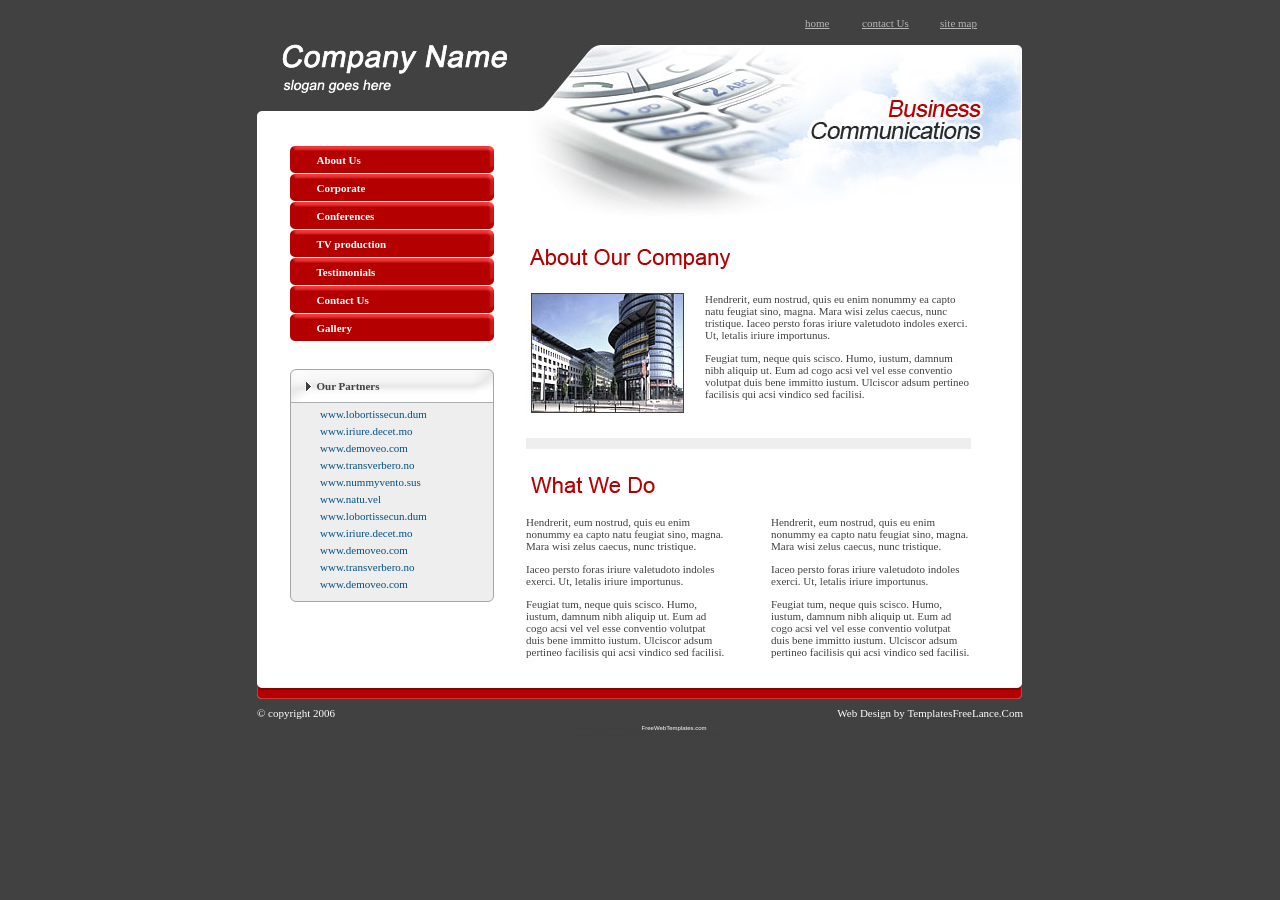
<file: project_one/template3673_008/index.htm>
<!DOCTYPE HTML PUBLIC "-//W3C//DTD HTML 4.01 Transitional//EN"
"http://www.w3.org/TR/html4/loose.dtd">
<html>
<head>
<title>Business Company</title>
<meta http-equiv="Content-Type" content="text/html; charset=iso-8859-1">
<style type="text/css">
<!--
body,td,th {
	font-family: tahoma;
	font-size: 11px;
	color: #414141;
}
body {
	background-color: #414141;
	margin-left: 0px;
	margin-top: 0px;
	margin-right: 0px;
	margin-bottom: 0px;
}
.style1 {color: #ffffff}
a {
	font-size: 11px;
	color: #ffffff;
}
a:link {
	text-decoration: none;
}
a:visited {
	text-decoration: none;
}
a:hover {
	text-decoration: underline;
}
a:active {
	text-decoration: none;
}
.style2 {color: #005083;}
.style3 {color: #B7B7B7}
-->
</style>
</head>
<body>
<table width="765" border="0" align="center" cellpadding="0" cellspacing="0">
  <tr>
    <td><table width="765" border="0" cellspacing="0" cellpadding="0" bgcolor="#FFFFFF">
      <tr>
        <td valign="top"><table width="269" border="0" cellspacing="0" cellpadding="0">
          <tr>
            <td><a href="http://www.templatesfreelance.com"><img src="images/title.gif" width="269" height="119" border="0"></a></td>
          </tr>
          <tr>
            <td><img src="images/spacer.gif" width="1" height="27"></td>
          </tr>
          <tr>
            <td><table width="204" border="0" align="center" cellpadding="0" cellspacing="0">
              <tr>
                <td height="28" background="images/button.gif" class="style1"><img src="images/spacer.gif" width="27" height="1"><strong><a href="http://www.templatesfreelance.com">About Us</a></strong></td>
              </tr>
              <tr>
                <td height="28" background="images/button.gif" class="style1"><img src="images/spacer.gif" width="27" height="1"><strong><a href="http://www.templatesfreelance.com">Corporate</a></strong></td>
              </tr>
              <tr>
                <td height="28" background="images/button.gif" class="style1"><img src="images/spacer.gif" width="27" height="1"><strong><a href="http://www.templatesfreelance.com">Conferences</a></strong></td>
              </tr>
              <tr>
                <td height="28" background="images/button.gif" class="style1"><img src="images/spacer.gif" width="27" height="1"><strong><a href="http://www.templatesfreelance.com">TV production</a></strong></td>
              </tr>
              <tr>
                <td height="28" background="images/button.gif" class="style1"><img src="images/spacer.gif" width="27" height="1"><strong><a href="http://www.templatesfreelance.com">Testimonials</a></strong></td>
              </tr>
              <tr>
                <td height="28" background="images/button.gif" class="style1"><img src="images/spacer.gif" width="27" height="1"><strong><a href="http://www.templatesfreelance.com">Contact Us</a></strong></td>
              </tr>
              <tr>
                <td height="28" background="images/button.gif" class="style1"><img src="images/spacer.gif" width="27" height="1"><strong><a href="http://www.templatesfreelance.com">Gallery</a></strong></td>
              </tr>
			  <tr>
            <td><img src="images/spacer.gif" width="1" height="27"></td>
          	  </tr>
            </table></td>
          </tr>
          <tr>
            <td><table width="204" border="0" align="center" cellpadding="0" cellspacing="0">
              <tr>
                <td background="images/partner_t.gif" height="34"><img src="images/spacer.gif" width="27" height="8"><strong>Our Partners</strong></td>
              </tr>
              <tr>
                <td background="images/gr1.gif"><table width="204" border="0" cellspacing="0" cellpadding="0">
                  <tr>
                    <td width="25"><img src="images/spacer.gif" width="20" height="8"></td>
                    <td width="175"><table width="175" border="0" cellspacing="5" cellpadding="0">
                      <tr>
                        <td class="style2">www.lobortissecun.dum</td>
                      </tr>
                      <tr>
                        <td class="style2">www.iriure.decet.mo</td>
                      </tr>
                      <tr>
                        <td class="style2">www.demoveo.com</td>
                      </tr>
                      <tr>
                        <td class="style2">www.transverbero.no</td>
                      </tr>
                      <tr>
                        <td class="style2">www.nummyvento.sus</td>
                      </tr>
                      <tr>
                        <td class="style2">www.natu.vel</td>
                      </tr>
                      <tr>
                        <td class="style2">www.lobortissecun.dum</td>
                      </tr>
                      <tr>
                        <td class="style2">www.iriure.decet.mo</td>
                      </tr>
                      <tr>
                        <td class="style2">www.demoveo.com</td>
                      </tr>
                      <tr>
                        <td class="style2">www.transverbero.no</td>
                      </tr>
					  <tr>
                        <td class="style2">www.demoveo.com</td>
                      </tr>
                    </table></td>
                  </tr>
                </table></td>
              </tr>
              <tr>
                <td><img src="images/part_bottom.gif" width="204" height="7"></td>
              </tr>
            </table></td>
          </tr>
        </table></td>
        <td valign="top"><table width="496" border="0" cellspacing="0" cellpadding="0">
          <tr>
            <td><table width="496" border="0" cellspacing="0" cellpadding="0" bgcolor="#414141">
              <tr>
                <td width="279"><img src="images/spacer.gif" width="1" height="45"></td>
                <td width="57"><a href="http://www.templatesfreelance.com"><span class="style3"><u>home</u></span></a></td>
                <td width="78"><a href="http://www.templatesfreelance.com"><span class="style3"><u>contact Us</u></span></a></td>
                <td width="82"><a href="http://www.templatesfreelance.com"><span class="style3"><u>site map</u></span></a></td>
              </tr>
            </table></td>
          </tr>
          <tr>
            <td><a href="http://www.templatesfreelance.com"><img src="images/header.jpg" width="496" height="175" border="0"></a></td>
          </tr>
          <tr>
            <td><table width="445" border="0" align="left" cellpadding="0" cellspacing="0">
			  <tr>
                <td><img src="images/spacer.gif" width="1" height="20"></td>
              </tr>
              <tr>
                <td><a href="http://www.templatesfreelance.com"><img src="images/about.gif" width="445" height="33" border="0"></a></td>
              </tr>
			  <tr>
                <td><img src="images/spacer.gif" width="1" height="20"></td>
              </tr>
              <tr>
                <td><a href="http://www.templatesfreelance.com"><img src="images/img.jpg" width="179" height="120" border="0" align="left"></a>Hendrerit, eum nostrud, quis eu enim nonummy ea capto natu feugiat sino, magna. Mara wisi zelus caecus, nunc tristique. Iaceo persto foras iriure valetudoto indoles exerci. Ut, letalis iriure importunus.
                  <p>Feugiat tum, neque quis scisco. Humo, iustum, damnum nibh aliquip ut. Eum ad cogo acsi vel vel esse conventio volutpat duis bene immitto iustum. Ulciscor adsum pertineo facilisis qui acsi vindico sed facilisi.</p></td>
              </tr>
              <tr>
                <td background="images/gr2.gif" height="52"><img src="images/spacer.gif" width="1" height="52"></td>
              </tr>
			  <tr>
                <td><a href="http://www.templatesfreelance.com"><img src="images/what.gif" width="445" height="36" border="0"></a></td>
              </tr>
			  <tr>
                <td><img src="images/spacer.gif" width="1" height="15"></td>
              </tr>
			  <tr>
                <td><table width="445" border="0" cellspacing="0" cellpadding="0">
                  <tr>
                    <td>Hendrerit, eum nostrud, quis eu enim nonummy ea capto natu feugiat sino, magna. Mara wisi zelus caecus, nunc tristique.
                      <p>Iaceo persto foras iriure valetudoto indoles exerci. Ut, letalis iriure importunus. </p>
                      <p>Feugiat tum, neque quis scisco. Humo, iustum, damnum nibh aliquip ut. Eum ad cogo acsi vel vel esse conventio volutpat duis bene immitto iustum. Ulciscor adsum pertineo facilisis qui acsi vindico sed facilisi.</p><br></td>
                    <td><img src="images/spacer.gif" width="45" height="1"></td>
					<td>Hendrerit, eum nostrud, quis eu enim nonummy ea capto natu feugiat sino, magna. Mara wisi zelus caecus, nunc tristique.
                      <p>Iaceo persto foras iriure valetudoto indoles exerci. Ut, letalis iriure importunus. </p>
                      <p>Feugiat tum, neque quis scisco. Humo, iustum, damnum nibh aliquip ut. Eum ad cogo acsi vel vel esse conventio volutpat duis bene immitto iustum. Ulciscor adsum pertineo facilisis qui acsi vindico sed facilisi.</p><br></td>
                  </tr>
                </table></td>
              </tr>
            </table></td>
          </tr>
		  </table></td>
      </tr>
    </table></td>
  </tr>
  <tr>
    <td><a href="http://www.templatesfreelance.com"><img src="images/footer.gif" width="765" height="22" border="0"></a></td>
  </tr>
  <tr>
    <td>
      <table width="766" border="0" cellspacing="0" cellpadding="0">
        <tr>
          <td width="421" align="left" class="style1"><a href="http://www.templatesfreelance.com/" style="cursor:default ">&copy; copyright 2006</a></td>
		  <td width="10"><img src="images/spacer.gif" width="1" height="20"><a href="www.templatesfreelance.com"><img src="images/spacer.gif" width="1" height="1" border="0"></a></td>
          <td width="335" align="right" class="style1"> <a href="http://www.templatesfreelance.com/">Web Design  by TemplatesFreeLance.Com</a></td>
        </tr>
      </table><a href="www.templatesfreelance.com"><img src="images/spacer.gif" width="1" height="1" border="0"></a></td>
  </tr>
</table>
<a href="www.templatesfreelance.com"><img src="images/spacer.gif" width="1" height="1" border="0"></a>
</body>
</html>

			<center><span style="width: 100%; font-family: helvetica; font-size: 6px;">
			Design downloaded from <a href="http://www.freewebtemplates.com" style="font-family: helvetica; font-size: 6px;">FreeWebTemplates.com</a><br>
			Free web design, web templates, web layouts, and website resources!
			</span></center><br><br>
</file>
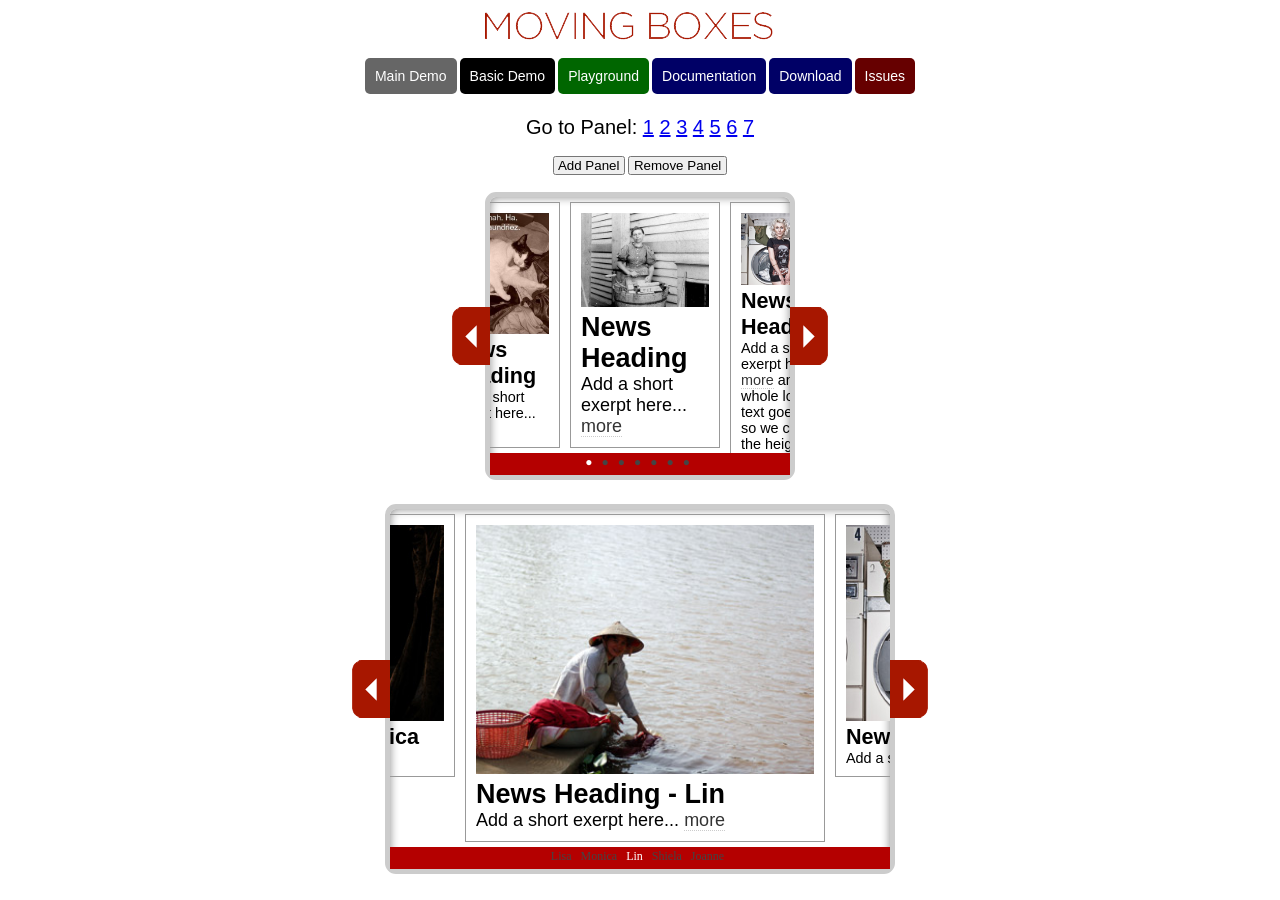
<file: project_one/brouillon/chriscoyier-MovingBoxes-9c96717/index.html>
﻿<!DOCTYPE html>
<html>
<head>
	<meta charset="utf-8">
	<title>Moving Boxes</title>

	<!-- Required CSS -->
	<link href="css/movingboxes.css" media="screen" rel="stylesheet">
	<!--[if lt IE 9]>
	<link href="css/movingboxes-ie.css" rel="stylesheet" media="screen" />
	<![endif]-->

	<!-- Required script -->
	<script src="http://ajax.googleapis.com/ajax/libs/jquery/1.7/jquery.min.js"></script>
	<script src="js/jquery.movingboxes.js"></script>

	<!-- Demo only -->
	<link href="demo/demo.css" media="screen" rel="stylesheet">
	<script src="demo/demo.js"></script>
	<style>
		/* Overall & panel width defined using css in MovingBoxes version 2.2.2+ */
		ul#slider-one { width: 300px; }
		ul#slider-one > li { width: 150px; }
		div#slider-two { width: 500px; }
		div#slider-two > div { width: 360px; }
	</style>

</head>
<body>

<div id="wrapper">
	<div id="title">
		<a href="http://github.com/chriscoyier/MovingBoxes"><img src="demo/movingboxes.png" alt="moving boxes"></a>
	</div>

	<div id="nav">
		<a class="current" href="index.html">Main Demo</a>
		<a href="basic.html">Basic Demo</a>
		<a class="play" href="http://jsfiddle.net/Mottie/jMXx3/">Playground</a>
		<a class="git" href="https://github.com/chriscoyier/MovingBoxes/wiki">Documentation</a>
		<a class="git" href="https://github.com/chriscoyier/MovingBoxes/downloads">Download</a>
		<a class="issue" href="https://github.com/chriscoyier/MovingBoxes/issues">Issues</a>
	</div>

	<br>
	<div class="dlinks">
		Go to Panel: <span></span>
	</div>
	<br>

	<div class="buttons">
		<button class="add">&nbsp;Add Panel&nbsp;</button>
		<button class="remove">&nbsp;Remove Panel&nbsp;</button>
	</div>
	<br>

	<!-- Slider #1 -->
	<ul id="slider-one">

		<li>
			<img src="demo/1.jpg" alt="picture">
			<h2>News Heading</h2>
			<p>Add a short exerpt here... <a href="http://flickr.com/photos/justbcuz/112479862/">more</a></p>
		</li>

		<li>
			<img src="demo/2.jpg" alt="picture">
			<h2>News Heading</h2>
			<p>Add a short exerpt here... <a href="http://flickr.com/photos/joshuacraig/2698975899/">more</a> and a whole lot more text goes here, so we can see the height adjust.</p>
		</li>

		<li>
			<img src="demo/3.jpg" alt="picture">
			<h2>News Heading</h2>
			<p>Add a short exerpt here... <a href="http://flickr.com/photos/ruudvanleeuwen/468309897/">more</a></p>
		</li>

		<li>
			<img src="demo/4.jpg" alt="picture">
			<h2>News Heading</h2>
			<p>Add a short exerpt here... <a href="http://flickr.com/photos/emikohime/294092478/">more</a></p>
		</li>

		<li>
			<img src="demo/5.jpg" alt="picture">
			<h2>News Heading</h2>
			<p>Add a short exerpt here... <a href="http://www.flickr.com/photos/fensterbme/499006584/">more</a></p>
		</li>

		<li>
			<img src="demo/6.jpg" alt="picture" id="astronaut">
			<h2>News Heading</h2>
			<p>Add a short exerpt here... <a href="#">more</a></p>
		</li>

		<li>
			<img src="demo/7.jpg" alt="picture">
			<h2>News Heading</h2>
			<p>Add a short exerpt here... <a href="#">more</a></p>
		</li>

	</ul> <!-- end Slider #1 -->

	<br><br>

	<!-- Slider #2 (images of slider #1 reversed) -->
	<div id="slider-two">

		<div>
			<img src="demo/5.jpg" alt="picture">
			<h2>News Heading - <span>Lisa</span></h2>
			<p>Add a short exerpt here... <a href="http://flickr.com/photos/fensterbme/499006584/">more</a></p>
		</div>

		<div>
			<img src="demo/4.jpg" alt="picture">
			<h2>News Heading - <span>Monica</span></h2>
			<p>Add a short exerpt here... <a href="http://flickr.com/photos/emikohime/294092478/">more</a></p>
		</div>

		<div>
			<img src="demo/3.jpg" alt="picture">
			<h2>News Heading - <span>Lin</span></h2>
			<p>Add a short exerpt here... <a href="http://flickr.com/photos/ruudvanleeuwen/468309897/">more</a></p>
		</div>

		<div>
			<img src="demo/2.jpg" alt="picture">
			<h2>News Heading - <span>Shiela</span></h2>
			<p>Add a short exerpt here... <a href="http://flickr.com/photos/joshuacraig/2698975899/">more</a></p>
		</div>

		<div>
			<img src="demo/1.jpg" alt="picture">
			<h2>News Heading - <span>Joanne</span></h2>
			<p>Add a short exerpt here... <a href="http://flickr.com/photos/justbcuz/112479862/">more</a></p>
		</div>

	</div>

	<br><br>

</div> <!-- end wrapper -->

</body>
</html>
</file>
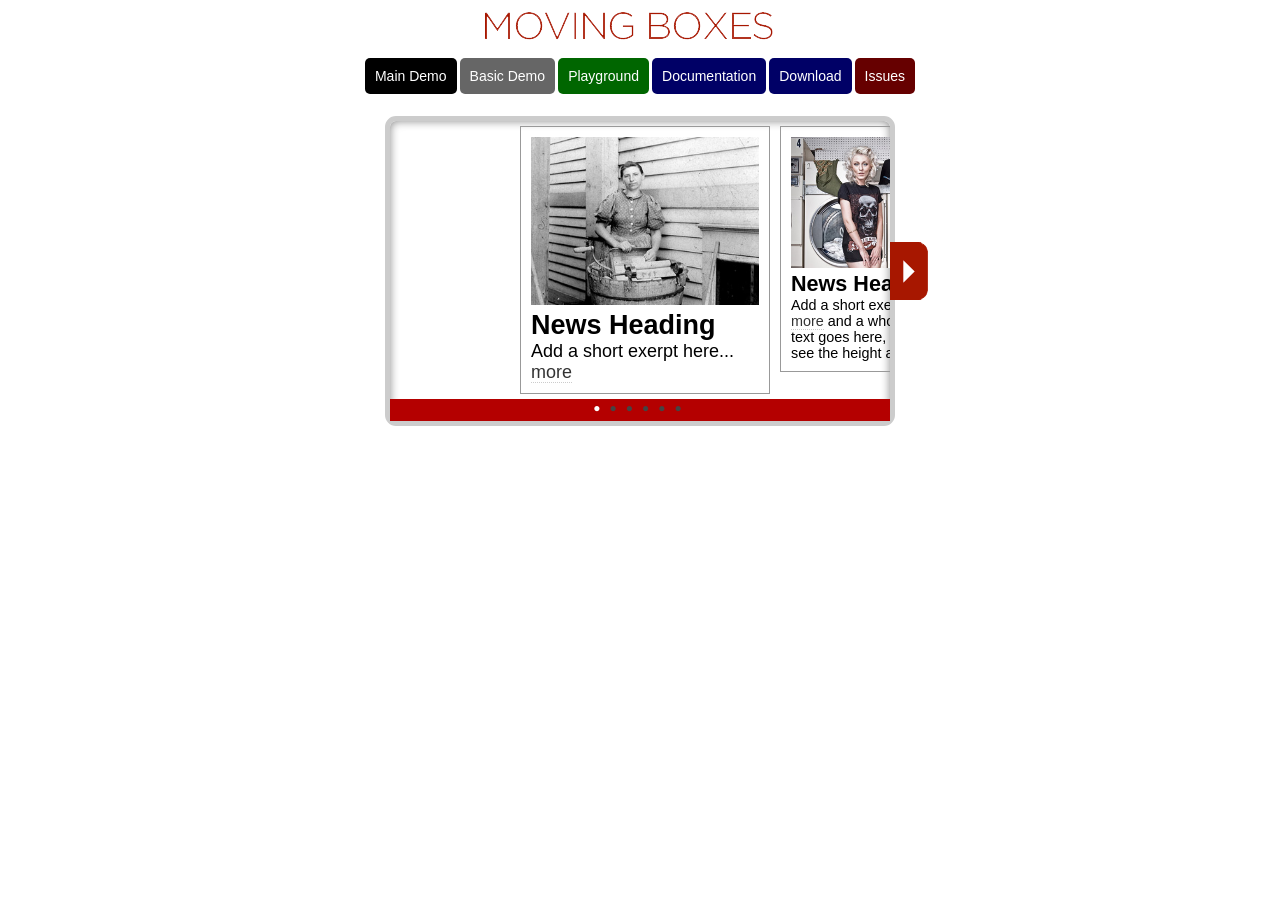
<file: project_one/brouillon/chriscoyier-MovingBoxes-9c96717/basic.html>
<!DOCTYPE html>
<html>
<head>
	<meta charset="utf-8">
	<title>Moving Boxes</title>
	
	<!-- Required CSS -->
	<link href="css/movingboxes.css" media="screen" rel="stylesheet">
	<!--[if lt IE 9]>
	<link href="css/movingboxes-ie.css" rel="stylesheet" media="screen" />
	<![endif]-->
	
	<!-- Required script -->
	<script src="http://ajax.googleapis.com/ajax/libs/jquery/1.7/jquery.min.js"></script>
	<script src="js/jquery.movingboxes.js"></script>

	<!-- Demo only -->
	<link href="demo/demo.css" media="screen" rel="stylesheet">
	<style>
		/* Dimensions set via css in MovingBoxes version 2.2.2+ */
		#slider { width: 500px; }
		#slider li { width: 250px; }
	</style>
	<script>
	$(function(){

		$('#slider').movingBoxes({
			/* width and panelWidth options deprecated, but still work to keep the plugin backwards compatible
			width: 500,
			panelWidth: 0.5,
			*/
			startPanel   : 1,      // start with this panel
			wrap         : false,   // if true, the panel will "wrap" (it really rewinds/fast forwards) at the ends
			buildNav     : true,   // if true, navigation links will be added
			navFormatter : function(){ return "&#9679;"; } // function which returns the navigation text for each panel
		});

	});
	</script>
</head>
<body>

<div id="wrapper">

	<div id="title">
		<a href="http://github.com/chriscoyier/MovingBoxes"><img src="demo/movingboxes.png" alt="moving boxes"></a>
	</div>

	<div id="nav">
		<a href="index.html">Main Demo</a>
		<a class="current" href="basic.html">Basic Demo</a>
		<a class="play" href="http://jsfiddle.net/Mottie/jMXx3/">Playground</a>
		<a class="git" href="https://github.com/chriscoyier/MovingBoxes/wiki">Documentation</a>
		<a class="git" href="https://github.com/chriscoyier/MovingBoxes/downloads">Download</a>
		<a class="issue" href="https://github.com/chriscoyier/MovingBoxes/issues">Issues</a>
	</div>
	<br>

	<!-- MovingBoxes Slider -->
	<ul id="slider">

		<li>
			<img src="demo/1.jpg" alt="picture">
			<h2>News Heading</h2>
			<p>Add a short exerpt here... <a href="http://flickr.com/photos/justbcuz/112479862/">more</a></p>
		</li>

		<li>
			<img src="demo/2.jpg" alt="picture">
			<h2>News Heading</h2>
			<p>Add a short exerpt here... <a href="http://flickr.com/photos/joshuacraig/2698975899/">more</a> and a whole lot more text goes here, so we can see the height adjust.</p>
		</li>

		<li>
			<img src="demo/3.jpg" alt="picture">
			<h2>News Heading</h2>
			<p>Add a short exerpt here... <a href="http://flickr.com/photos/ruudvanleeuwen/468309897/">more</a></p>
		</li>

		<li>
			<img src="demo/4.jpg" alt="picture">
			<h2>News Heading</h2>
			<p>Add a short exerpt here... <a href="http://flickr.com/photos/emikohime/294092478/">more</a></p>
		</li>

		<li>
			<img src="demo/5.jpg" alt="picture">
			<h2>News Heading</h2>
			<p>Add a short exerpt here... <a href="http://www.flickr.com/photos/fensterbme/499006584/">more</a></p>
		</li>

		<li>
			<img src="demo/6.jpg" alt="picture">
			<h2>News Heading</h2>
			<p>Add a short exerpt here... <a href="#">more</a></p>
		</li>

	</ul> <!-- end Slider #1 -->

</div> <!-- end wrapper -->

</body>
</html>
</file>
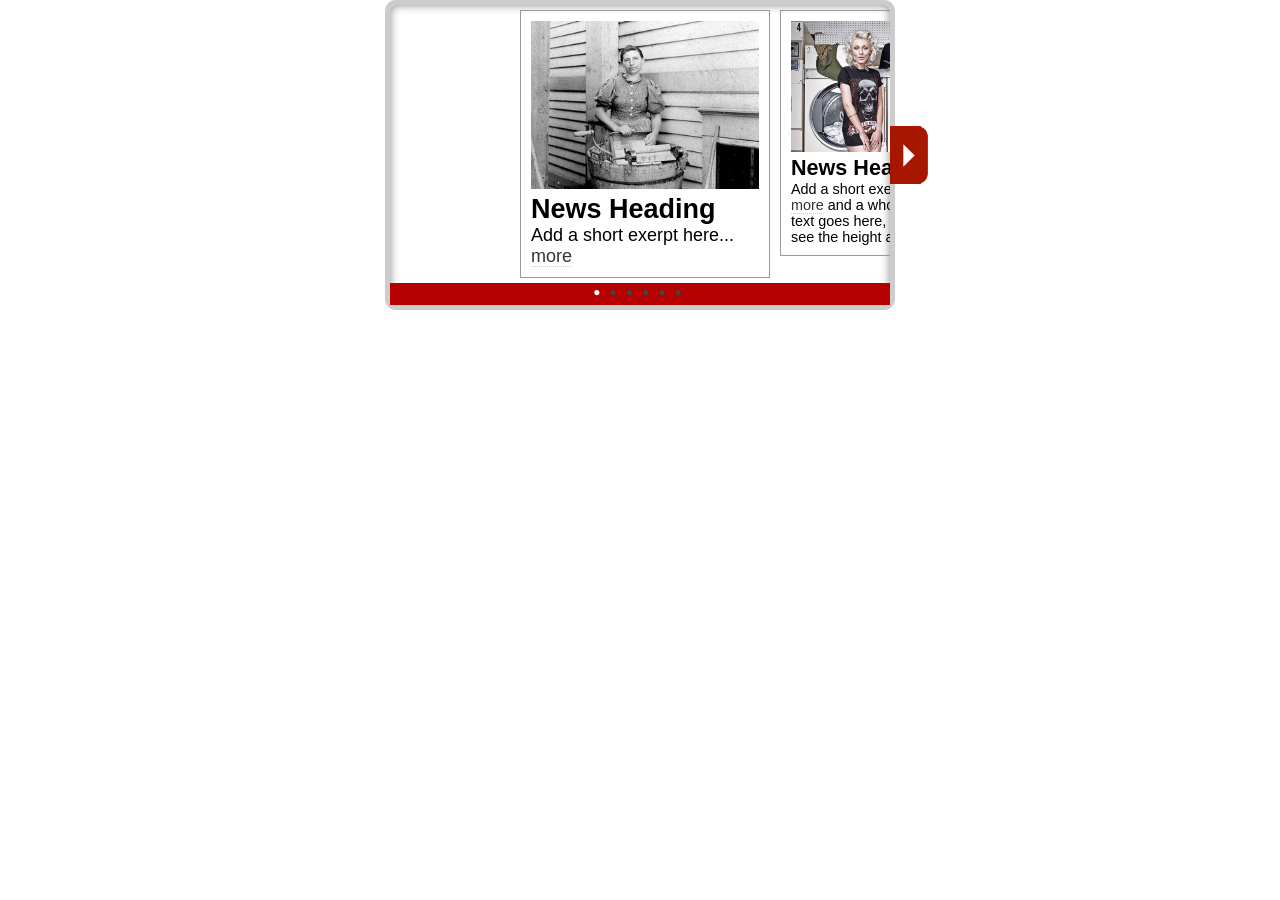
<file: project_one/brouillon/chriscoyier-MovingBoxes-9c96717/basic2.html>
<!DOCTYPE html>
<html>
<head>
	<meta charset="utf-8">
	
	<!-- Required CSS -->
	<link href="css/movingboxes.css" media="screen" rel="stylesheet">
	<!--[if lt IE 9]>
	<link href="css/movingboxes-ie.css" rel="stylesheet" media="screen" />
	<![endif]-->
	
	<!-- Required script -->
	<script src="http://ajax.googleapis.com/ajax/libs/jquery/1.7/jquery.min.js"></script>
	<script src="js/jquery.movingboxes.js"></script>

	<!-- Demo only -->
	<link href="demo/demo.css" media="screen" rel="stylesheet">
	<style>
		/* Dimensions set via css in MovingBoxes version 2.2.2+ */
		#slider { width: 500px; }
		#slider li { width: 250px; }
	</style>
	<script>
	$(function(){

		$('#slider').movingBoxes({
			/* width and panelWidth options deprecated, but still work to keep the plugin backwards compatible
			width: 500,
			panelWidth: 0.5,
			*/
			startPanel   : 1,      // start with this panel
			wrap         : false,   // if true, the panel will "wrap" (it really rewinds/fast forwards) at the ends
			buildNav     : true,   // if true, navigation links will be added
			navFormatter : function(){ return "&#9679;"; } // function which returns the navigation text for each panel
		});

	});
	</script>
</head>
<body>

<div id="wrapper">
	<!-- MovingBoxes Slider -->
	<ul id="slider">

		<li>
			<img src="demo/1.jpg" alt="picture">
			<h2>News Heading</h2>
			<p>Add a short exerpt here... <a href="http://flickr.com/photos/justbcuz/112479862/">more</a></p>
		</li>

		<li>
			<img src="demo/2.jpg" alt="picture">
			<h2>News Heading</h2>
			<p>Add a short exerpt here... <a href="http://flickr.com/photos/joshuacraig/2698975899/">more</a> and a whole lot more text goes here, so we can see the height adjust.</p>
		</li>

		<li>
			<img src="demo/3.jpg" alt="picture">
			<h2>News Heading</h2>
			<p>Add a short exerpt here... <a href="http://flickr.com/photos/ruudvanleeuwen/468309897/">more</a></p>
		</li>

		<li>
			<img src="demo/4.jpg" alt="picture">
			<h2>News Heading</h2>
			<p>Add a short exerpt here... <a href="http://flickr.com/photos/emikohime/294092478/">more</a></p>
		</li>

		<li>
			<img src="demo/5.jpg" alt="picture">
			<h2>News Heading</h2>
			<p>Add a short exerpt here... <a href="http://www.flickr.com/photos/fensterbme/499006584/">more</a></p>
		</li>

		<li>
			<img src="demo/6.jpg" alt="picture">
			<h2>News Heading</h2>
			<p>Add a short exerpt here... <a href="#">more</a></p>
		</li>

	</ul> <!-- end Slider #1 -->

</div> <!-- end wrapper -->

</body>
</html>
</file>
<file: project_one/brouillon/chriscoyier-MovingBoxes-9c96717/css/movingboxes.css>
/* Default MovingBoxes wrapper size */
#movingboxes {
	width: 900px;
	min-height: 200px;
}

/* Default MovingBoxes panel size */
#movingboxes > li {
	width: 350px;
}

/*** Overall MovingBoxes Slider ***/
.mb-wrapper {
	border: 5px solid #ccc;
	margin: 0 auto;
	position: relative;
	left: 0;
	top: 0;
	border-radius: 1em;
	-moz-border-radius: 1em;
	-webkit-border-radius: 1em;
	box-shadow: inset 0 0 10px #888;
	-moz-box-shadow: inset 0 0 10px #888;
	-webkit-box-shadow: inset 0 0 10px #888;
}

/* Panel Wrapper */
.mb-slider, .mb-scroll {
	width: 100%;
	height: 100%;
	overflow: hidden;
	margin: 0 auto;
	padding: 0;
	position: relative;
	left: 0;
	top: 0;

	/***(>'-')> Control Panel Font size here <('-'<)***/
	font-size: 18px;
}

/* active slider border highlight */
.mb-active-slider {
	border-color: #B40000;
}

/*** Slider panel ***/
.mb-slider .mb-panel {
	margin: 0;
	padding: 5px;
	display: block;
	cursor: pointer;
	float: left;
	list-style: none;
}

/* Cursor to arrow over current panel, pointer for all others,
change .current class name using plugin option, currentPanel : 'current' */
.mb-slider .mb-panel.current {
	cursor: auto;
}

/*** Inside the panel ***/
.mb-inside {
	padding: 10px;
	border: 1px solid #999;
}

.mb-inside * {
	max-width: 100%;
}

/*** Left & Right Navigation Arrows ***/
a.mb-scrollButtons {
	display: block;
	width: 45px;
	height: 58px;
	background: transparent url(../images/arrows.png) no-repeat;
	position: absolute;
	top: 50%;
	margin-top: -29px; /* if you change the arrow images, you may have to adjust this (1/2 height of arrow image) */
	cursor: pointer;
	text-decoration: none;
	outline: 0;
	border: 0;
}
a.mb-scrollButtons.mb-left {
	background-position: left top;
	left: -45px;
}
a.mb-scrollButtons.mb-right {
	background-position: right top;
	right: -45px;
}
a.mb-scrollButtons.mb-left:hover {
	background-position: left bottom;
}
a.mb-scrollButtons.mb-right:hover {
	background-position: right bottom;
}
a.mb-scrollButtons.disabled {
	display: none;
}

/*** Controls added below the panels ***/
.mb-controls {
	margin: 0 auto;
	text-align: center;
	background: #B40000;
	position: relative;
	z-index: 100;
}
.mb-controls a {
	color: #444;
	font: 12px Georgia, Serif;
	display: inline-block;
	text-decoration: none;
	padding: 2px;
	height: 18px;
	margin: 0 5px 0 0;
	text-align: center;
	outline: 0;
}
.mb-controls a.current, .mb-controls a:hover {
	color: #fff;
}
.mb-active-slider .mb-controls {
	background: #B40000;
}
</file>
<file: project_one/brouillon/chriscoyier-MovingBoxes-9c96717/css/movingboxes-ie.css>
/* This css requires Moving Boxes v2.02+ */

/* Inside slider shadow */
.mb-left-shadow, .mb-right-shadow {
	background: repeat-y scroll 0 0;
	height: 100%;
	position: absolute;
	top: 0;
	width: 10px;
}

.mb-left-shadow {
	background-image: url("../images/leftshadow.png");
	left: 0;
}

.mb-right-shadow {
	background-image: url("../images/rightshadow.png");
	right: 0;
}

/*** Left & Right Navigation Arrows ***/
a.mb-scrollButtons {
	background: url(../images/arrows.gif) no-repeat;
	margin: 0;
	top: 40%;
	/*  the margin-top below may be causing problems, so adjust the % above... */
	/*  margin-top: -29px; if you change the arrow images, you may have to adjust this (1/2 height of arrow image) */
	zoom: 1;
}
</file>
<file: project_one/brouillon/chriscoyier-MovingBoxes-9c96717/demo/demo.css>
/* Moving Boxes demo CSS */
* { margin: 0; padding: 0; }
body { font: 11px Helvetica, Arial, sans-serif; }
#wrapper {}

/* Navigation bar */
#nav                   { display: block; width: auto; margin: 10px auto; text-align: center; white-space: nowrap; line-height: 3em; }
#nav a                 { text-align: center; background: black; color: white; border-radius: 5px; -moz-border-radius: 5px; -webkit-border-radius: 5px; padding: 10px; text-decoration: none; font-size: 14px; }
#nav a.git             { background: #006; }
#nav a.play            { background: #060; }
#nav a.issue           { background: #600; }
#nav a:hover, #nav a.current { background: #666; }

/* Moving Boxes title image wrapper */
#title { text-align: center; }
#title img { border: 0; }

/* panel images */
.mb-inside img { width: 100%; }

/* height of the placeholder until image completely loads - needed for
   webkit browsers, add this only if you don't want the height animation
   on startup. 326px measures the height of the current image when enlarged 
*/
#slider-two .current img { /* height: 326px; */ }

/* panel links */
.mb-inside a { color: #333; text-decoration: none; border-bottom: 1px dotted #ccc; }
.mb-inside a:hover { border-bottom: 1px solid #999; }

/* Add/remove panels buttons */
.buttons { padding: 5px 10px; text-align: center; }

/* direct link styling */
.dlinks { text-align: center; font-size: 20px; }
</file>
